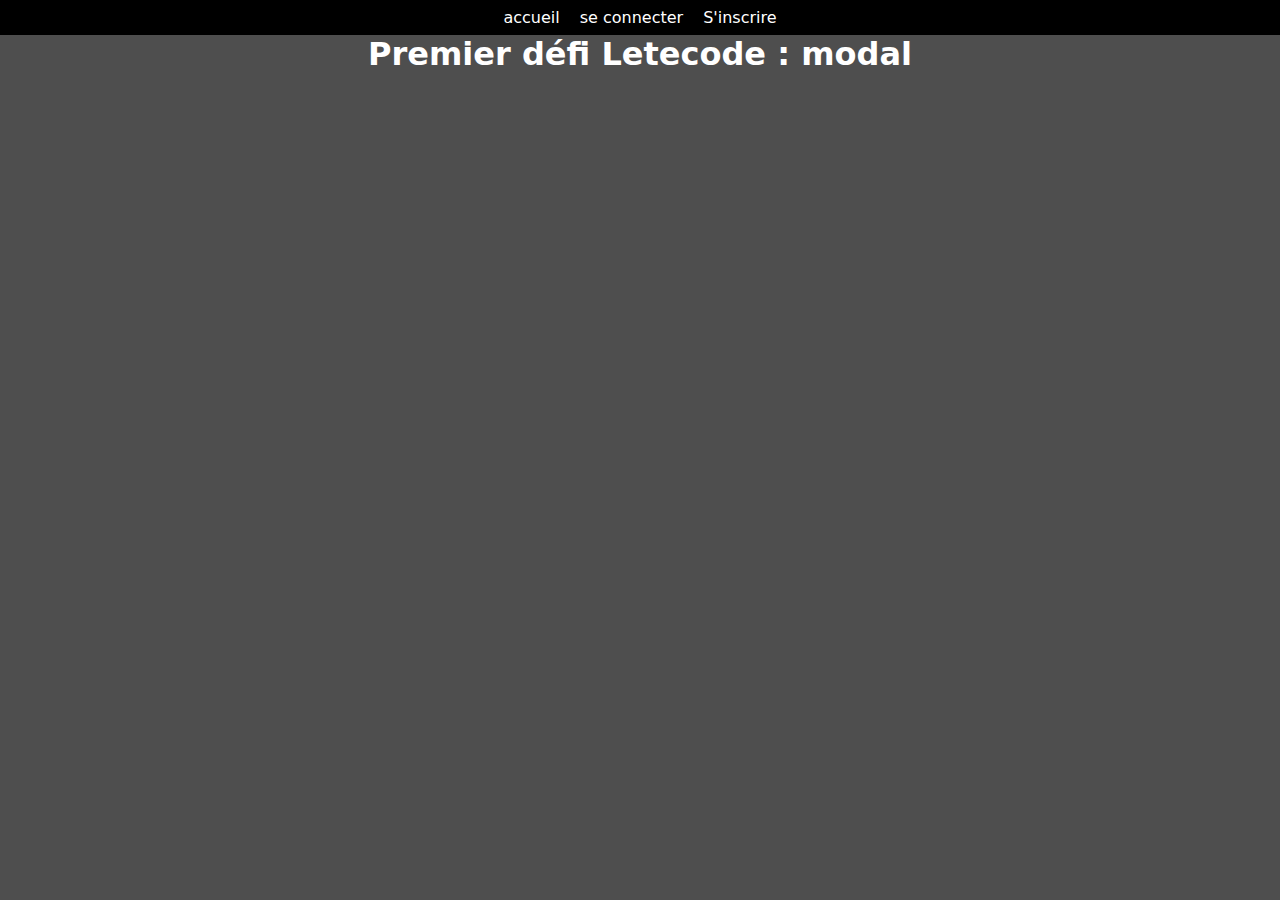
<file: modal/index.html>
<!DOCTYPE html>
<html lang="en">

<head>
    <meta charset="UTF-8">
    <meta http-equiv="X-UA-Compatible" content="IE=edge">
    <meta name="viewport" content="width=device-width, initial-scale=1.0">
    <title>Modal </title>
    <script src="app.js" defer></script>
    <link rel="stylesheet" href="style.css">
    <link rel="stylesheet" href="fontawesome-free-5.15.4-web/css/all.css">
</head>

<body>
    <div class="content">
        <nav class="menu">
            <div class="lien"><a>accueil</a></div>
            <div class="lien"><a>se connecter</a></div>
            <div class="lien inscr"><a>S'inscrire</a></div>
        </nav>

    </div>

    <div class="modal-fade">
        <div class="modal-content">
            <span class="close"><i class="fa fa-times"></i></span> <br>
            <form action="">
                <div class="input"><input type="text" placeholder="nom" class="inputname"></div>

                <div class="input"><input type="email" name="" placeholder="Email" id="inputmail"></div>

                <div class="input"><input type="password" name="" placeholder="Password" id="inputpwd"></div>

                <button class="btn">S'enregister</button>
            </form>
        </div>
    </div>
        <div>
            <h1>Premier défi <strong>Letecode :</strong> modal</h1>
    </div>
</body>

</html>
</file>
<file: modal/style.css>
body{
    display: flex;
    flex-direction: column;
    align-items: center;
    background-color: #4e4e4e;
    font-family: system-ui, -apple-system, BlinkMacSystemFont, 'Segoe UI', Roboto, Oxygen, Ubuntu, Cantarell, 'Open Sans', 'Helvetica Neue', sans-serif;
    color: #fff;
}
.close{
    width: max-content;
    cursor: pointer;
    color: red;
}
*{
    margin: 0;
    padding: 0;
}
.content, nav{
    width: 100%;
    display: flex;
    justify-content: center;
    align-items: center;
    overflow: hidden;
}
nav{
    display: flex;
    background-color: black;
    width: 100%;
    height: 35px;
}
.lien{
    position: relative;
    text-decoration: none;
    color: #fff; 
    padding: 10px;
    cursor: pointer;
    transition: all .5s;
}
.lien:hover{
    padding: 12px;
    background-color: rgb(65, 102, 102);
    border-bottom-width: 15px;
    font-weight: 700;
    border-top-right-radius: 15px;
    border-top-left-radius: 15px;
}

.modal-fade{
    position: absolute;
    height: 100vh;
    width: 100%;
    background:rgba(65, 102, 102, 0.5);
    display: flex;
    justify-content: center;
    visibility: hidden;
    transition: all .5s;
    backdrop-filter: blur(.8px);
}
.modal-content{
    width: 350px;
    background-color: black;
    display: flex;
    flex-direction: column;
    padding: 25px;
    height: max-content;
    border-radius: 15px;
    box-shadow: 0px 0px 15px rgb(12, 133, 133);
    margin-top: 35px;
}
input, button{
    width: 100%;
    height: 35px;
    margin-bottom: 25px;
    border-radius: 7px;
    border: none;
    padding-left: 5px;
    
}
button{
    background-color: rgb(36, 228, 36);
    color: #fff;
}
.input{
    width: 100%;
}
</file>
